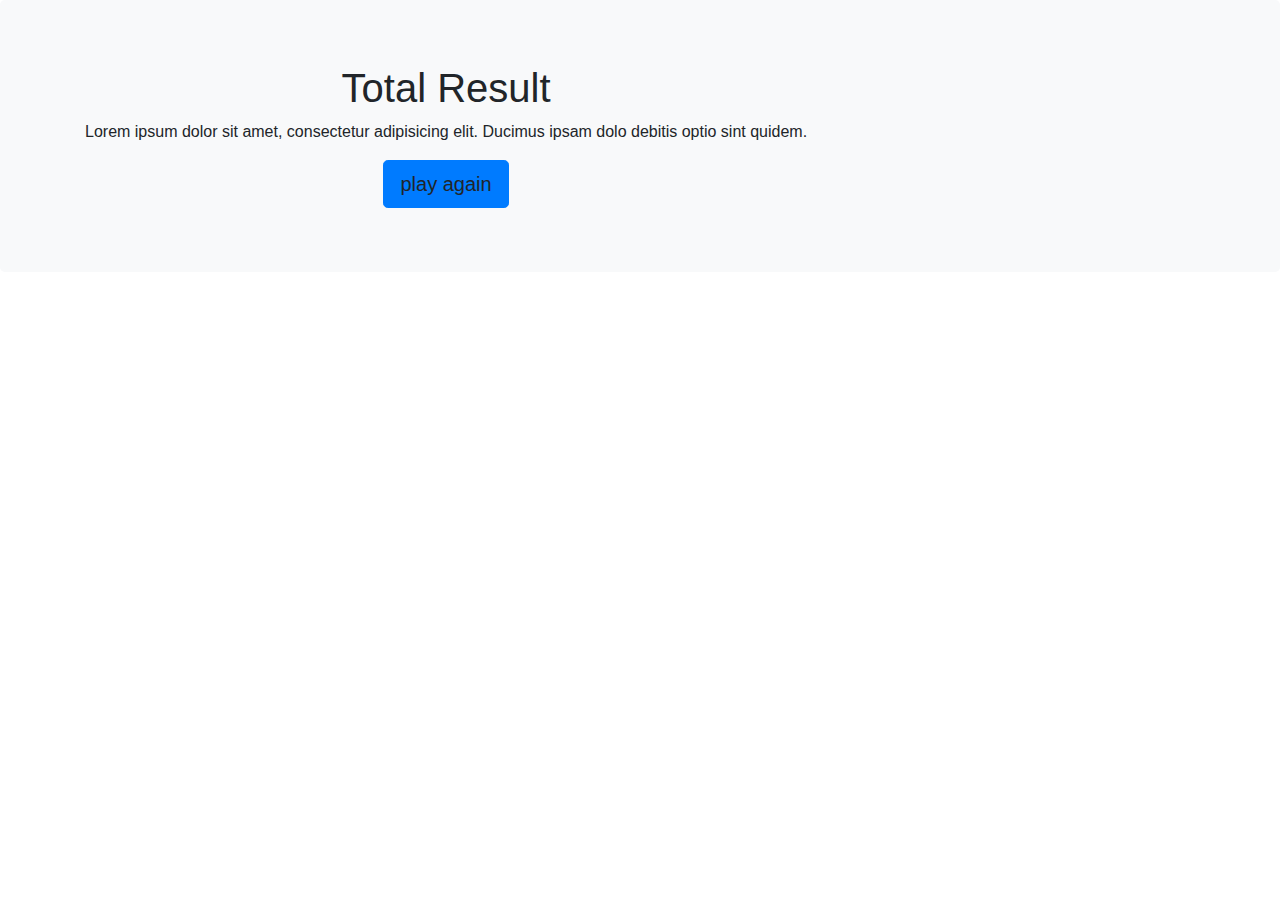
<file: endScreen.htm>
<!DOCTYPE html>
<html lang="en">

<head>
  <meta charset="UTF-8">
  <meta name="viewport" content="width=device-width, initial-scale=1.0">
  <meta http-equiv="X-UA-Compatible" content="ie=edge">
  <link rel="stylesheet" href="https://maxcdn.bootstrapcdn.com/bootstrap/4.0.0/css/bootstrap.min.css" integrity="sha384-Gn5384xqQ1aoWXA+058RXPxPg6fy4IWvTNh0E263XmFcJlSAwiGgFAW/dAiS6JXm" crossorigin="anonymous">
  <title>Result Screen</title>
</head>

<body>
  <main class="main-content jumbotron clearfix d-flex text-center bg-light">
    <section id="main4-section-content" class="fix container d-flex main-title m-auto ">
      <div class="fix empty">
        <h1 class="question"> Total Result</h1>
        <p>Lorem ipsum dolor sit amet, consectetur adipisicing elit. Ducimus ipsam dolo debitis optio sint quidem.</p>
        <a class="btn btn-primary btn-lg" id="play4">play again</a>
      </div>
    </section>
  </main>

  <script src="https://code.jquery.com/jquery-3.2.1.slim.min.js" integrity="sha384-KJ3o2DKtIkvYIK3UENzmM7KCkRr/rE9/Qpg6aAZGJwFDMVNA/GpGFF93hXpG5KkN" crossorigin="anonymous"></script>
  <script src="https://cdnjs.cloudflare.com/ajax/libs/popper.js/1.12.9/umd/popper.min.js" integrity="sha384-ApNbgh9B+Y1QKtv3Rn7W3mgPxhU9K/ScQsAP7hUibX39j7fakFPskvXusvfa0b4Q" crossorigin="anonymous"></script>
  <script src="https://maxcdn.bootstrapcdn.com/bootstrap/4.0.0/js/bootstrap.min.js" integrity="sha384-JZR6Spejh4U02d8jOt6vLEHfe/JQGiRRSQQxSfFWpi1MquVdAyjUar5+76PVCmYl" crossorigin="anonymous"></script>
</body>

</html>
</file>
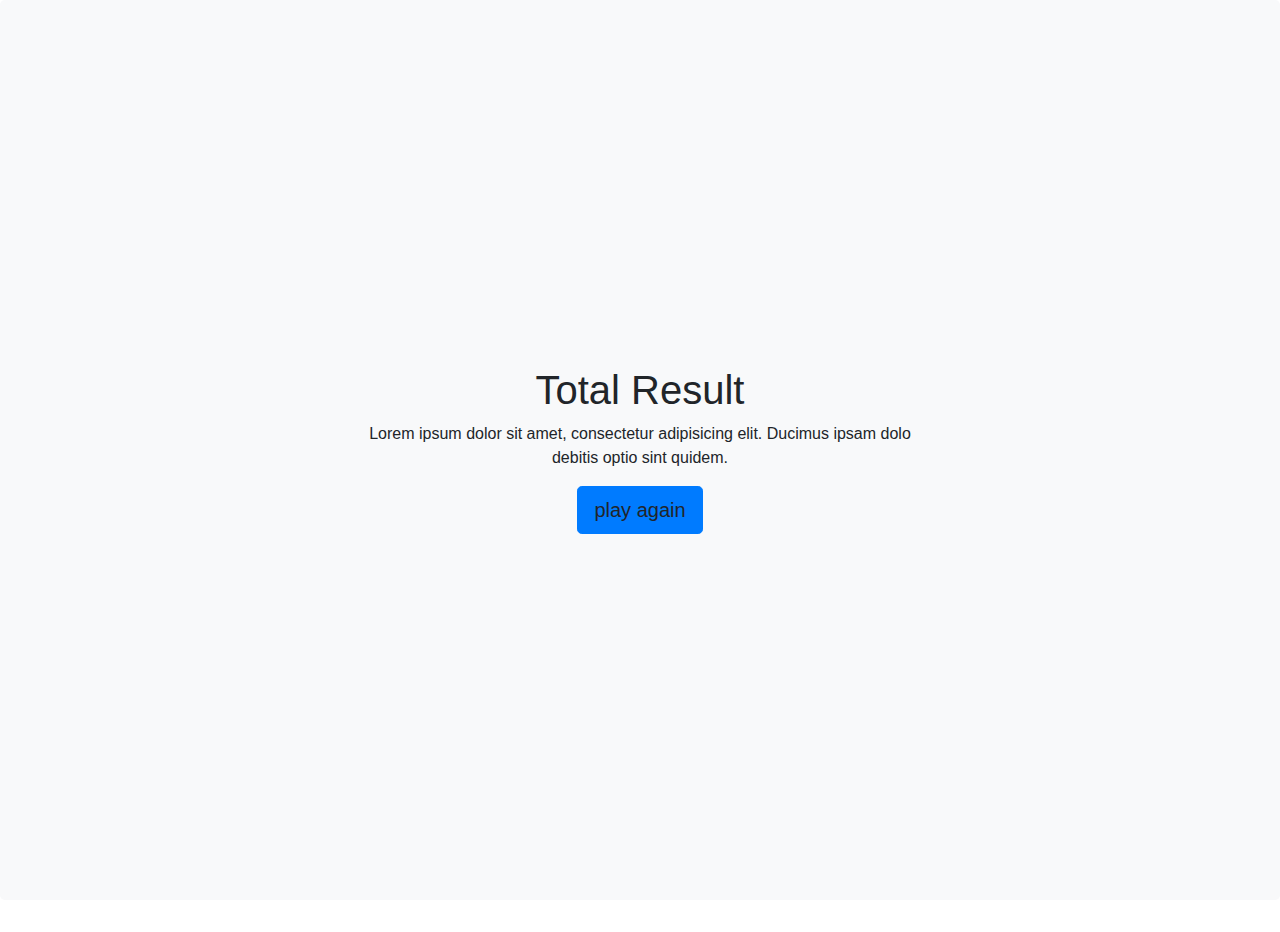
<file: endScreen.html>
<!DOCTYPE html>
<html lang="en">

<head>
  <meta charset="UTF-8">
  <meta name="viewport" content="width=device-width, initial-scale=1.0">
  <meta http-equiv="X-UA-Compatible" content="ie=edge">
  <link rel="stylesheet" href="https://maxcdn.bootstrapcdn.com/bootstrap/4.0.0/css/bootstrap.min.css" integrity="sha384-Gn5384xqQ1aoWXA+058RXPxPg6fy4IWvTNh0E263XmFcJlSAwiGgFAW/dAiS6JXm" crossorigin="anonymous">
  <title>End Screen</title>
  <link href="stylesheets/main.css" rel="stylesheet">
</head>

<body>
  <main class="main-content jumbotron clearfix d-flex text-center bg-light">
    <section id="main4-section-content" class="fix container d-flex main-title m-auto ">
      <div class="fix empty">
        <h1 class="question"> Total Result</h1>
        <p>Lorem ipsum dolor sit amet, consectetur adipisicing elit. Ducimus ipsam dolo debitis optio sint quidem.</p>
        <a class="btn btn-primary btn-lg" id="play4">play again</a>
      </div>
    </section>
  </main>

  <script src="https://code.jquery.com/jquery-3.2.1.slim.min.js" integrity="sha384-KJ3o2DKtIkvYIK3UENzmM7KCkRr/rE9/Qpg6aAZGJwFDMVNA/GpGFF93hXpG5KkN" crossorigin="anonymous"></script>
  <script src="https://cdnjs.cloudflare.com/ajax/libs/popper.js/1.12.9/umd/popper.min.js" integrity="sha384-ApNbgh9B+Y1QKtv3Rn7W3mgPxhU9K/ScQsAP7hUibX39j7fakFPskvXusvfa0b4Q" crossorigin="anonymous"></script>
  <script src="https://maxcdn.bootstrapcdn.com/bootstrap/4.0.0/js/bootstrap.min.js" integrity="sha384-JZR6Spejh4U02d8jOt6vLEHfe/JQGiRRSQQxSfFWpi1MquVdAyjUar5+76PVCmYl" crossorigin="anonymous"></script>
</body>

</html>
</file>
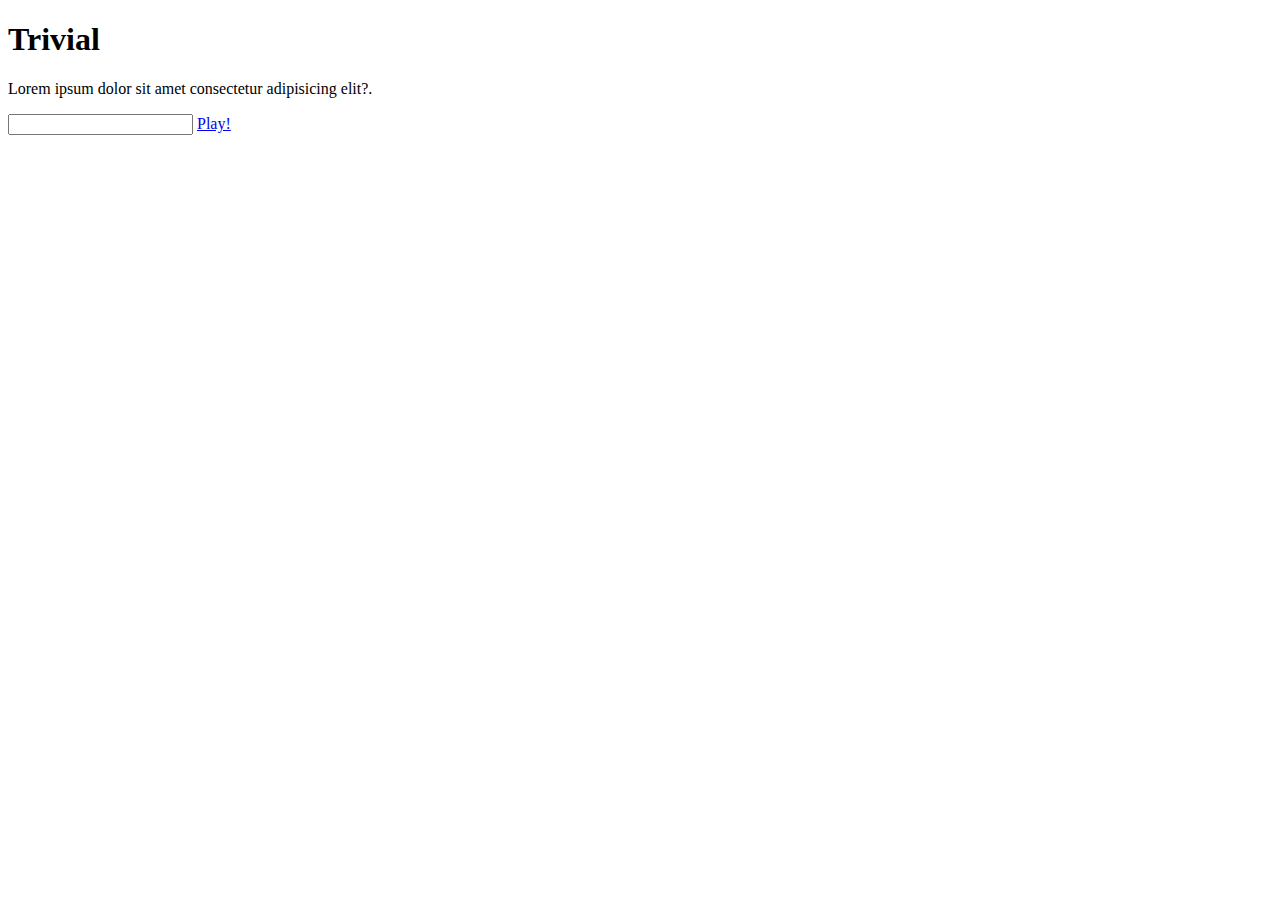
<file: index2.html>
<!DOCTYPE html>
<html lang="en">

<head>
  <meta charset="UTF-8">
  <meta name="viewport" content="width=device-width, initial-scale=1.0">
  <meta http-equiv="X-UA-Compatible" content="ie=edge">
  <link rel="stylesheet" href="https://stackpath.bootstrapcdn.com/bootstrap/4.1.0/css/bootstrap.min.css" integrity="sha384-9gVQ4dYFwwWSjIDZnLEWnxCjeSWFphJiwGPXr1jddIhOegiu1FwO5qRGvFXOdJZ4" crossorigin="anonymous">
  <title>Trivial!</title>
</head>

<body>
  <main class="main-content jumbotron jumbotron-fluid mb-0 d-flex">

    <div class="container text-center m-auto">
      <h1 class="display-1">Trivial</h1>
      <p class="lead col-ms-4 mb-2 mt-5" id="question">Lorem ipsum dolor sit amet consectetur adipisicing elit?.</p>

      <form class="d-flex flex-row mt-5" id="form">
         <input type="text" id="answers-user" class="white-space form-control">
         <a class="btn btn-primary" href="#" role="button" id="play">Play!</a>
      </form>
    </div>
  </main>

  <script src="https://code.jquery.com/jquery-3.3.1.slim.min.js" integrity="sha384-q8i/X+965DzO0rT7abK41JStQIAqVgRVzpbzo5smXKp4YfRvH+8abtTE1Pi6jizo" crossorigin="anonymous"></script>
  <script src="https://cdnjs.cloudflare.com/ajax/libs/popper.js/1.14.0/umd/popper.min.js" integrity="sha384-cs/chFZiN24E4KMATLdqdvsezGxaGsi4hLGOzlXwp5UZB1LY//20VyM2taTB4QvJ" crossorigin="anonymous"></script>
  <script src="https://stackpath.bootstrapcdn.com/bootstrap/4.1.0/js/bootstrap.min.js" integrity="sha384-uefMccjFJAIv6A+rW+L4AHf99KvxDjWSu1z9VI8SKNVmz4sk7buKt/6v9KI65qnm" crossorigin="anonymous"></script>
</body>

</html>
</file>
<file: stylesheets/main.css>
.main-content {
 position:relative;
 min-width: 100vw;
 min-height:100vh;
}

.empty{
  position:relative;
}
#main-section-content{
    min-height:50%;
    min-width: 50%;
    border: 1px solid black;
}

.fix {
position: absolute;
top: 50%;
left: 50%;
transform: translate(-50%, -50%);
}

.main-2Scr {
  min-height: 100vh;
}
</file>
